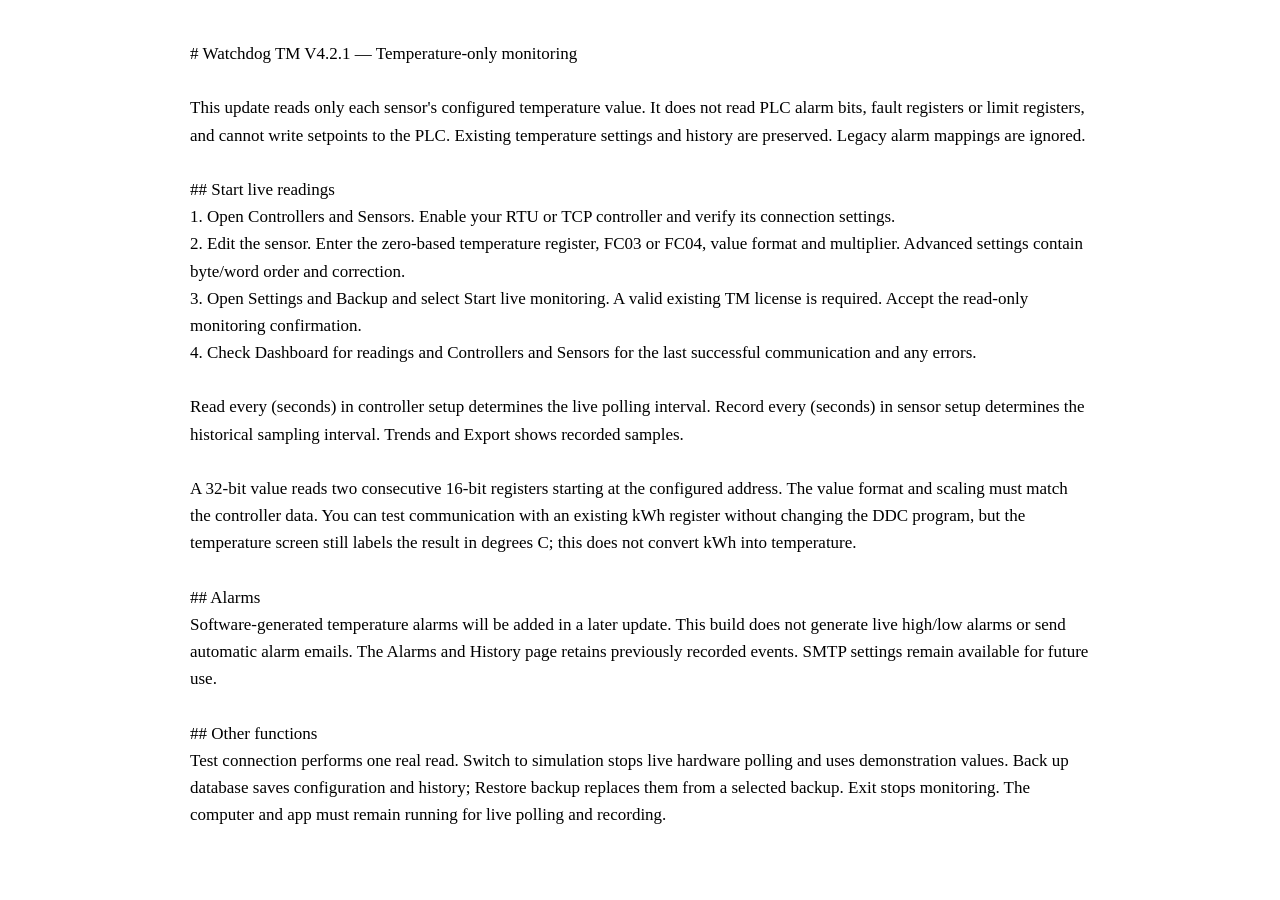
<file: docs/Customer-guide.html>
<!doctype html><meta charset="utf-8"><title>Watchdog TM guide</title><style>body{max-width:900px;margin:40px auto;font:17px Segoe UI;line-height:1.6}pre{white-space:pre-wrap;font:inherit}</style><pre># Watchdog TM V4.2.1 — Temperature-only monitoring

This update reads only each sensor&#39;s configured temperature value. It does not read PLC alarm bits, fault registers or limit registers, and cannot write setpoints to the PLC. Existing temperature settings and history are preserved. Legacy alarm mappings are ignored.

## Start live readings
1. Open Controllers and Sensors. Enable your RTU or TCP controller and verify its connection settings.
2. Edit the sensor. Enter the zero-based temperature register, FC03 or FC04, value format and multiplier. Advanced settings contain byte/word order and correction.
3. Open Settings and Backup and select Start live monitoring. A valid existing TM license is required. Accept the read-only monitoring confirmation.
4. Check Dashboard for readings and Controllers and Sensors for the last successful communication and any errors.

Read every (seconds) in controller setup determines the live polling interval. Record every (seconds) in sensor setup determines the historical sampling interval. Trends and Export shows recorded samples.

A 32-bit value reads two consecutive 16-bit registers starting at the configured address. The value format and scaling must match the controller data. You can test communication with an existing kWh register without changing the DDC program, but the temperature screen still labels the result in degrees C; this does not convert kWh into temperature.

## Alarms
Software-generated temperature alarms will be added in a later update. This build does not generate live high/low alarms or send automatic alarm emails. The Alarms and History page retains previously recorded events. SMTP settings remain available for future use.

## Other functions
Test connection performs one real read. Switch to simulation stops live hardware polling and uses demonstration values. Back up database saves configuration and history; Restore backup replaces them from a selected backup. Exit stops monitoring. The computer and app must remain running for live polling and recording.
</pre>
</file>
